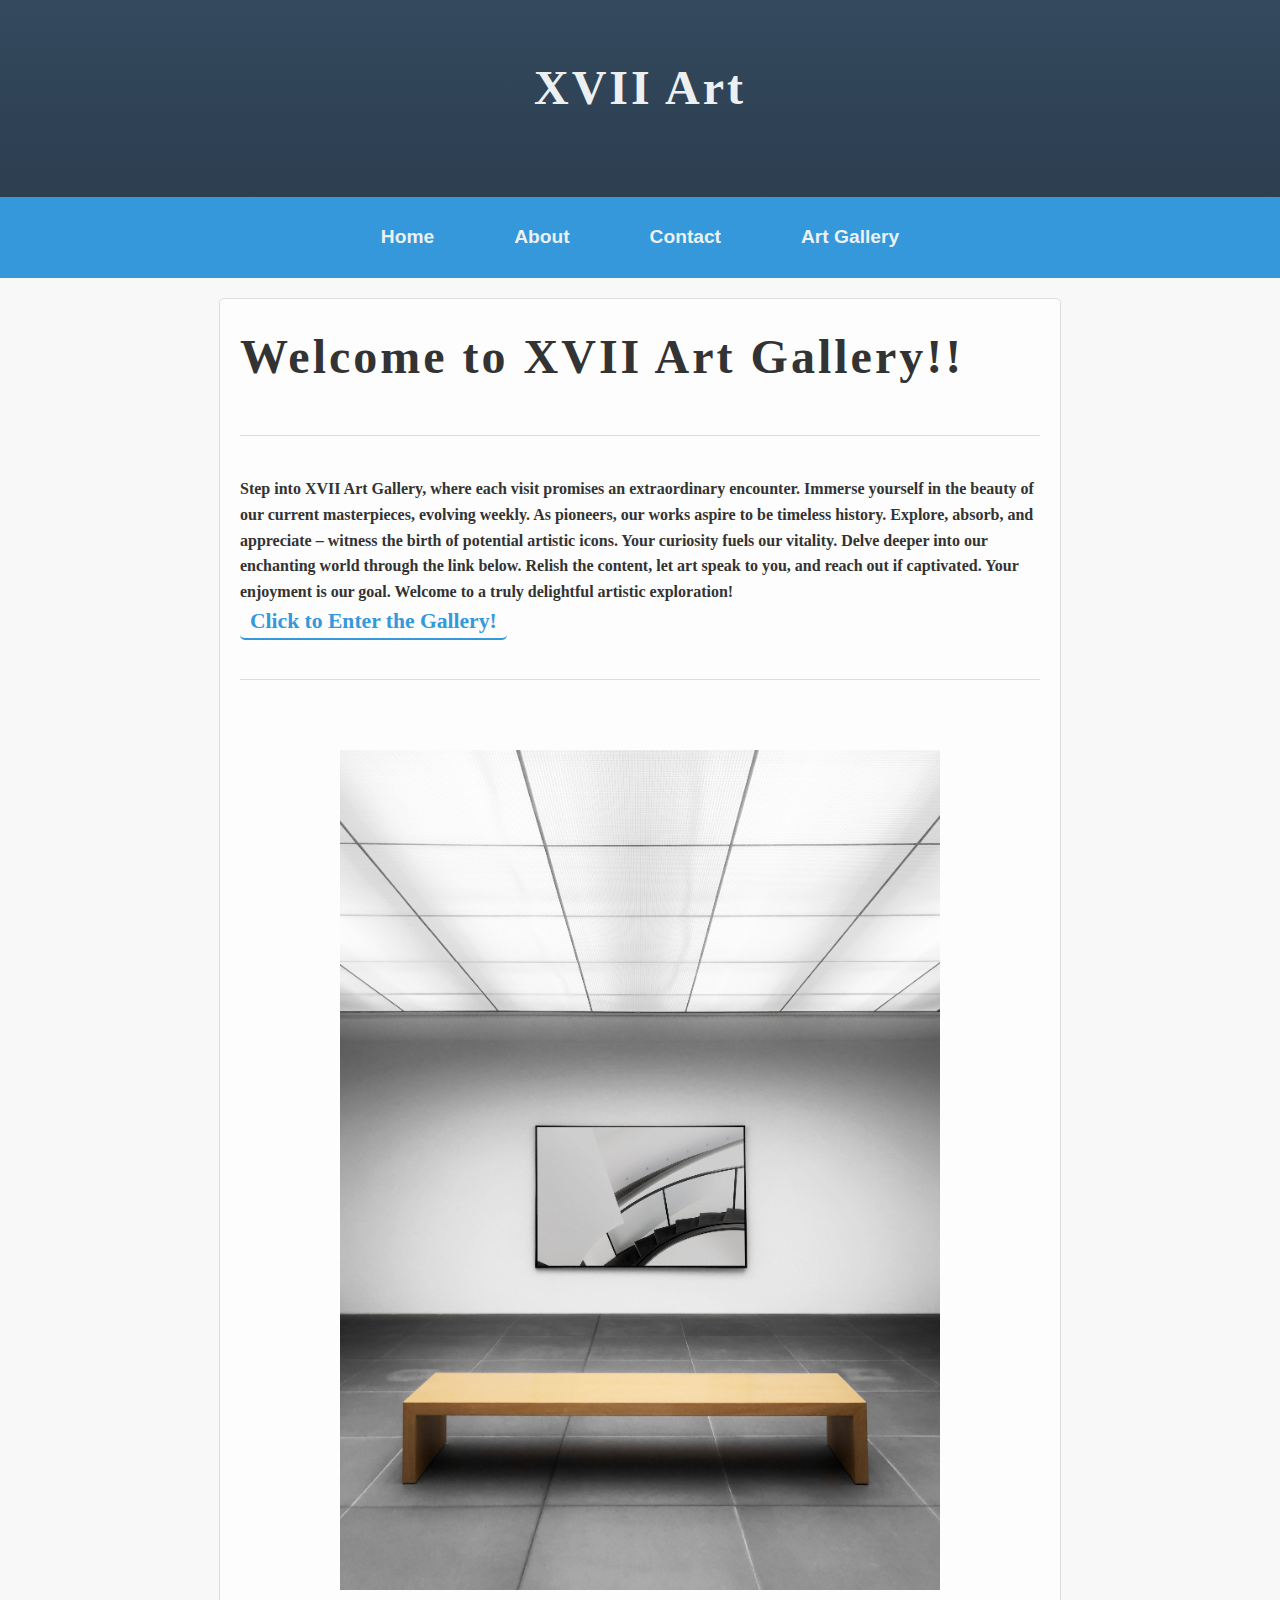
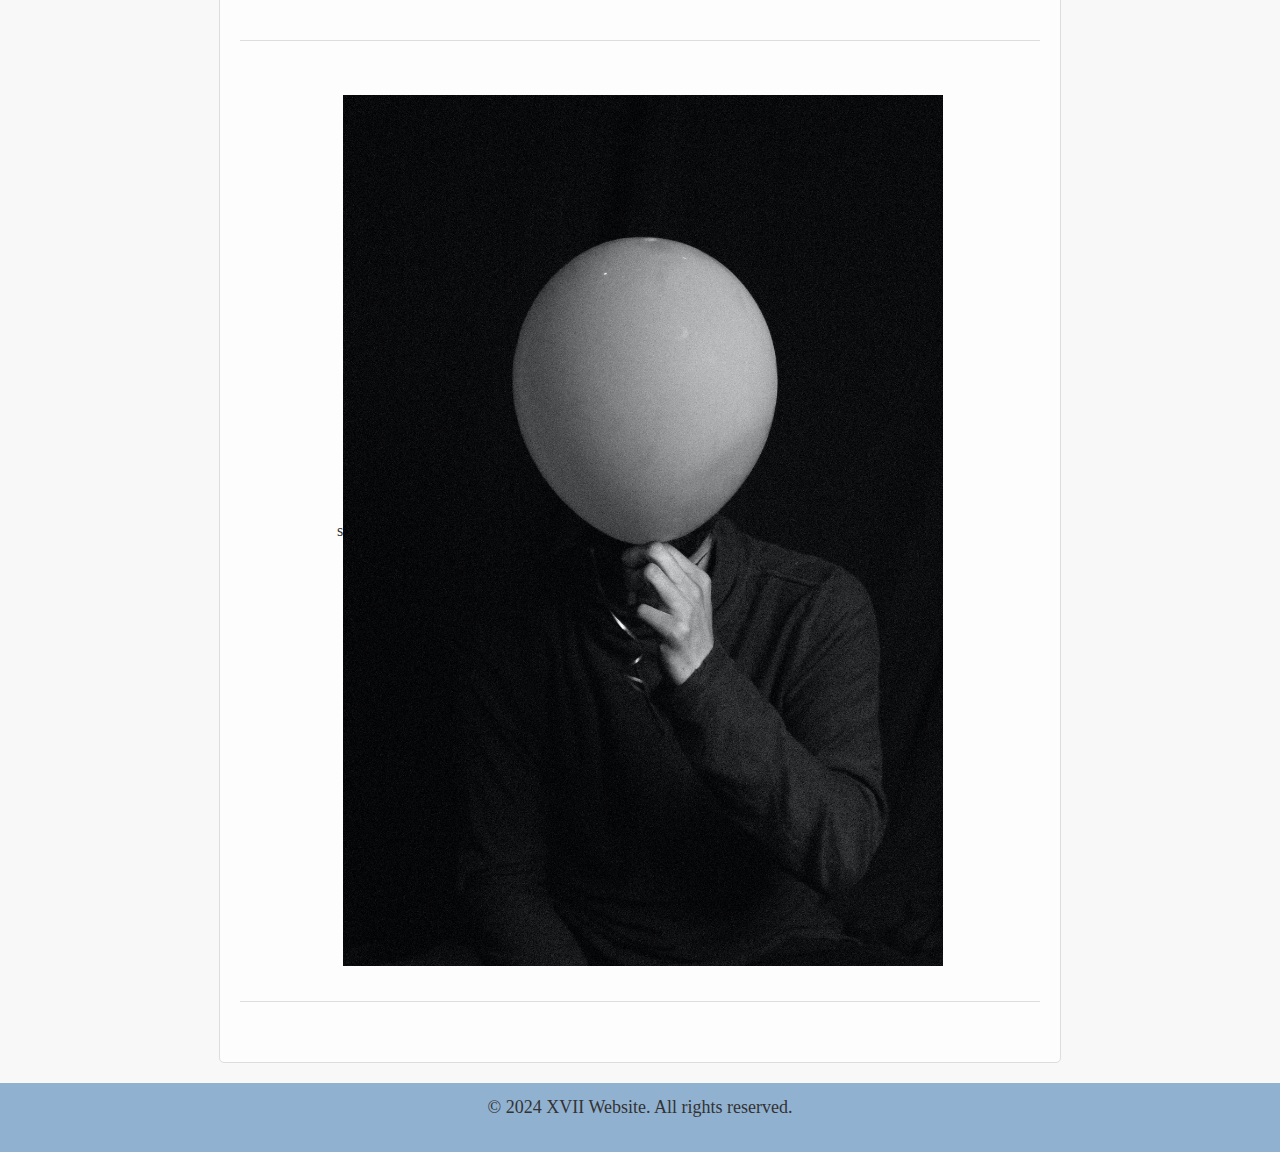
<file: index.html>
<!DOCTYPE html>
<head lang="en">
  <meta charset="UTF-8" />
  <meta http-equiv="X-UA-Compatible" content="IE=edge" />
  <meta name="viewport" content="width=device-width, initial-scale=1.0" />
  <link rel="stylesheet" href="style.css" />
  <title>Art Website</title>
</head>
<body>
<header onclick="goToMainPage()" onclick="toggleSection('XVII Art')">
  <h1>XVII Art</h1>
</header>
<nav>
  <ul>
    <li><a href="index.html" onclick="toggleSection('home')">Home</a></li>
    <li><a href="about.html" onclick="toggleSection('about')">About</a></li>
    <li>
      <a href="contact.html" onclick="toggleSection('contact')">Contact</a>
    </li>
    <li>
      <a href="gallery.html" onclick="toggleSection('art-gallery')"
        >Art Gallery</a
      >
    </li>
  </ul>
</nav>
<main>
  <section>
    <h1>Welcome to XVII Art Gallery!!</h1>
  </section>
  <section>
 <b>Step into XVII Art Gallery, where each visit promises an extraordinary encounter. Immerse yourself in the beauty of our current masterpieces, evolving weekly. As pioneers, our works aspire to be timeless history. Explore, absorb, and appreciate – witness the birth of potential artistic icons. Your curiosity fuels our vitality. Delve deeper into our enchanting world through the link below. Relish the content, let art speak to you, and reach out if captivated. Your enjoyment is our goal. Welcome to a truly delightful artistic exploration!</b>
 <p> <a href="gallery.html">Click  to Enter the Gallery!</a>
 </p>
  </section>
  <section>
    <div class="center-image">
    <img src="images/images/image14.jpg" alt="Artwork 6">
  </div>
  </section>
 <section>
  <div class="center-image">s
  <img src="images/images/image6.jpg" alt="Artwork 7">
</div>
 </section>
</main>
</body>


<footer>
<p>&copy; 2024 XVII Website. All rights reserved.</p>
</footer>

<script src="script.js"></script>
</body>
</html>
</file>
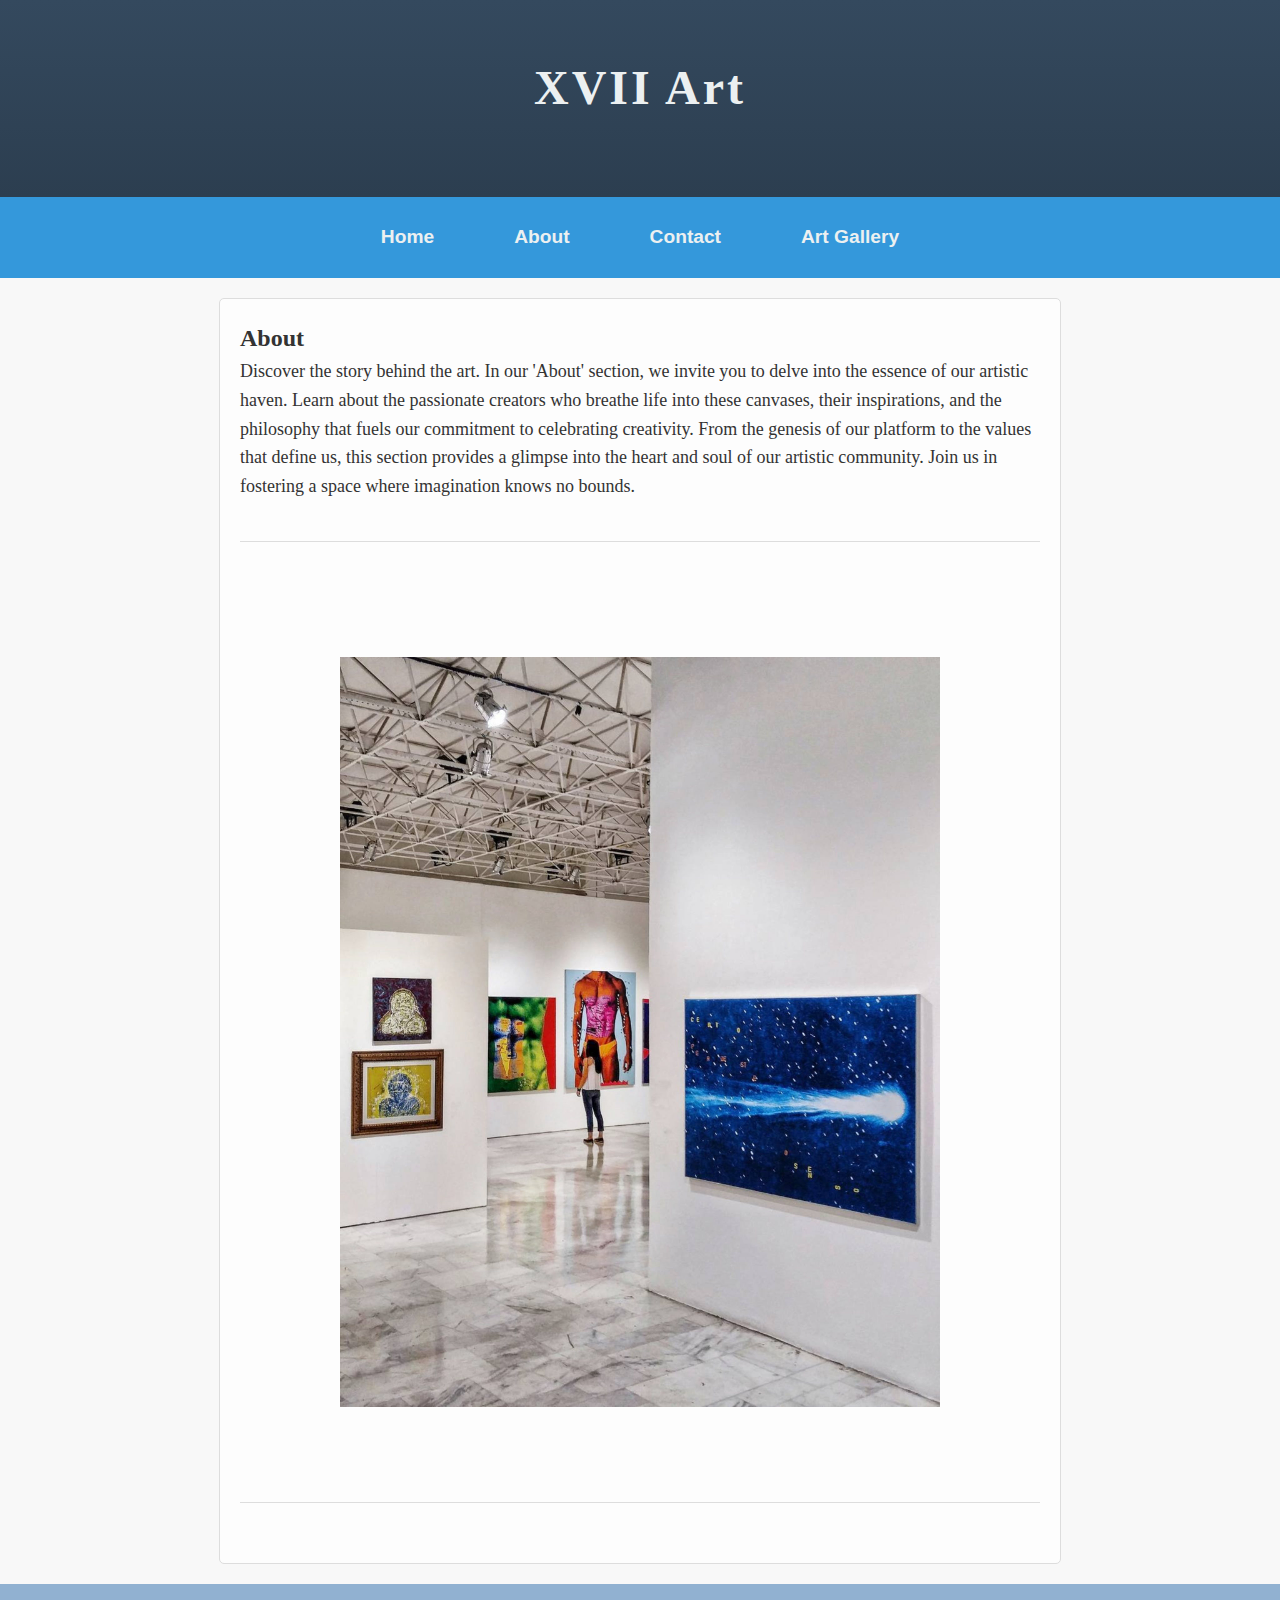
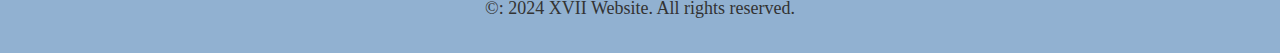
<file: about.html>
<!DOCTYPE html>
<html lang="en">
  <head>
    <meta charset="UTF-8" />
    <meta http-equiv="X-UA-Compatible" content="IE=edge" />
    <meta name="viewport" content="width=device-width, initial-scale=1.0" />
    <link rel="stylesheet" href="style.css" />
  </head>
  <body>
    <header onclick="goToMainPage()" onclick="toggleSection('XVII Art')">
      <h1>XVII Art</h1>
    </header>
    <nav>
      <ul>
        <li><a href="index.html" onclick="toggleSection('home')">Home</a></li>
        <li><a href="about.html" onclick="toggleSection('about')">About</a></li>
        <li>
          <a href="contact.html" onclick="toggleSection('contact')">Contact</a>
        </li>
        <li>
          <a href="gallery.html" onclick="toggleSection('art-gallery')"
            >Art Gallery</a
          >
        </li>
      </ul>
    </nav>
    <main>
      <section id="about" class="content-section">
        <h2>About</h2>
        <p>
          Discover the story behind the art. In our 'About' section, we invite
          you to delve into the essence of our artistic haven. Learn about the
          passionate creators who breathe life into these canvases, their
          inspirations, and the philosophy that fuels our commitment to
          celebrating creativity. From the genesis of our platform to the values
          that define us, this section provides a glimpse into the heart and
          soul of our artistic community. Join us in fostering a space where
          imagination knows no bounds.
        </p>
      </section>
      <section class="center-image">
        <img src="images/images/image17.jpg" />
      </section>
    </main>
    <footer>
      <p>&copy: 2024 XVII Website. All rights reserved.</p>
    </footer>
    <script src="script.js"></script>
  </body>
</html>
</file>
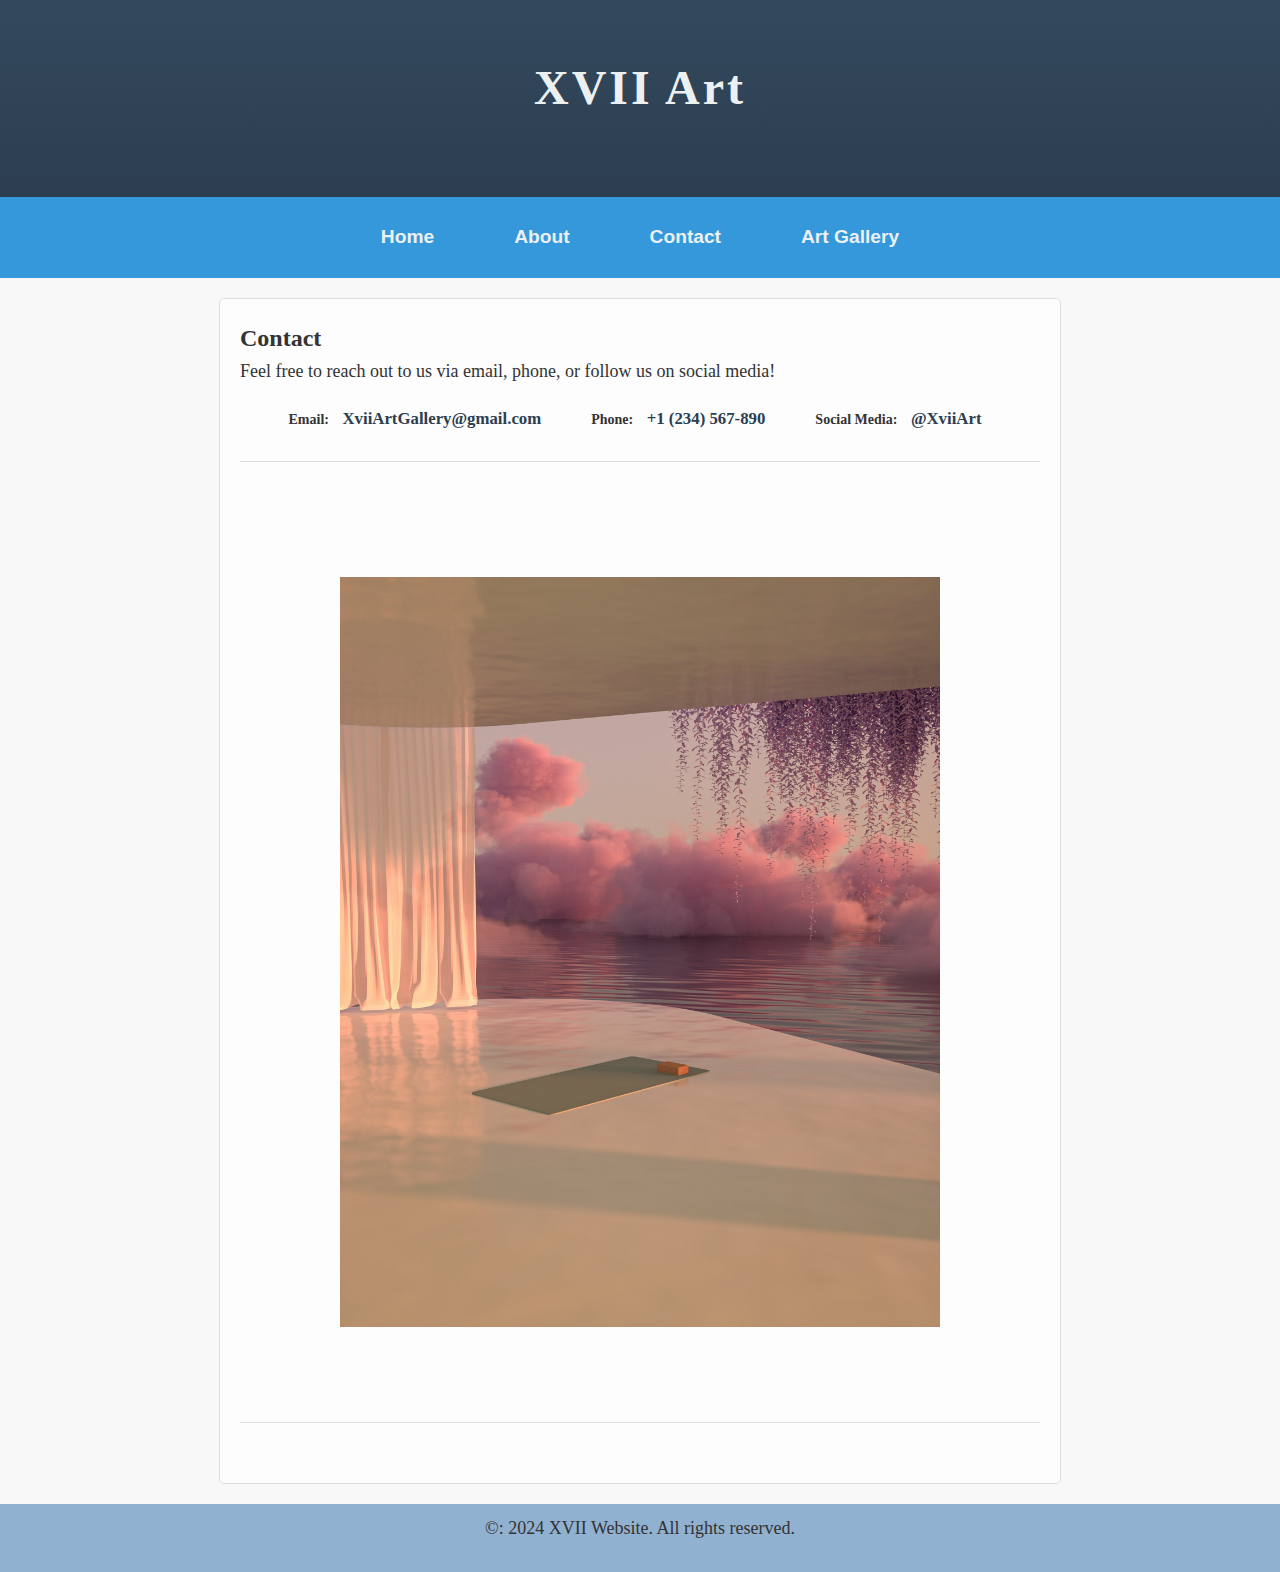
<file: contact.html>
<!DOCTYPE html>
<html lang="en">
  <head>
    <meta charset="UTF-8" />
    <meta http-equiv="X-UA-Compatible" content="IE=edge" />
    <meta name="viewport" content="width=device-width, initial-scale=1.0" />
    <link rel="stylesheet" href="style.css" />
  </head>
  <body>
    <header onclick="goToMainPage()" onclick="toggleSection('XVII Art')">
      <h1>XVII Art</h1>
    </header>
    <nav>
      <ul>
        <li><a href="index.html" onclick="toggleSection('home')">Home</a></li>
        <li><a href="about.html" onclick="toggleSection('about')">About</a></li>
        <li>
          <a href="contact.html" onclick="toggleSection('contact')">Contact</a>
        </li>
        <li>
          <a href="gallery.html" onclick="toggleSection('art-gallery')"
            >Art Gallery</a
          >
        </li>
      </ul>
    </nav>
    <main>
      <section id="contact" class="content-section">
        <h2>Contact</h2>
        <p>
          Feel free to reach out to us via email, phone, or follow us on social
          media!
        </p>
        <div>
          <ul class="contact-list">
            <li><strong>Email:</strong> <a href="mailto:XviiArtGallery@gmail.com">XviiArtGallery@gmail.com</a></li>
          
            <li><strong>Phone:</strong> <a href="tel:+1234567890">+1 (234) 567-890</a></li>
          
            <li><strong>Social Media:</strong> <a href="instagram:XviiArt">@XviiArt</a></li>
         
          </ul>
          
        
      </section>
      <section class="center-image">
        <img src="images/images/image21.jpg"  alt="Image 19">
      </section>
    </main>
    <footer>
      <p>&copy: 2024 XVII Website. All rights reserved.</p>
    </footer>
    <script src="script.js"></script>
  </body>
 
</html>
</file>
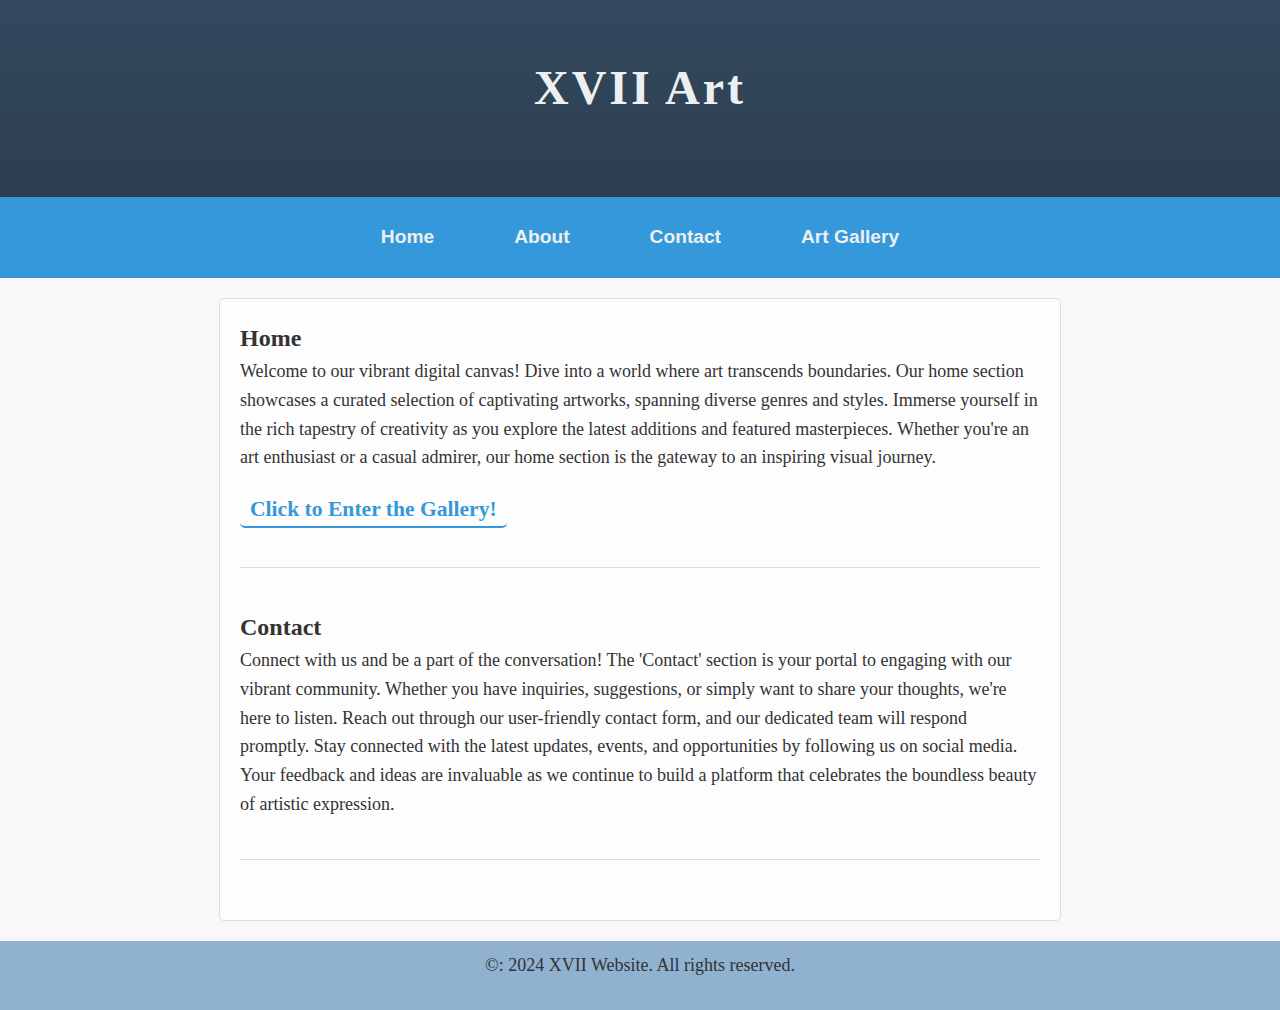
<file: info.html>
<!DOCTYPE html>
<html lang="en">
  <head>
    <meta charset="UTF-8" />
    <meta http-equiv="X-UA-Compatible" content="Ie=edge" />
    <meta name="viewport" content="width=device-width, initial-scale=1.0" />
    <link rel="stylesheet" href="style.css" />
  </head>
  <body>
    <header onclick="goToMainPage()" onclick="toggleSection('XVII Art')">
      <h1>XVII Art</h1>
    </header>
    <nav>
      <ul>
        <li><a href="info.html" onclick="toggleSection('home')">Home</a></li>
        <li><a href="about.html" onclick="toggleSection('about')">About</a></li>
        <li>
          <a href="contact.html" onclick="toggleSection('contact')">Contact</a>
        </li>
        <li>
          <a href="gallery.html" onclick="toggleSection('art-gallery')"
            >Art Gallery</a
          >
        </li>
      </ul>
    </nav>
    <main>
      <section id="home" class="content-section">
        <h2>Home</h2>
        <p>
          Welcome to our vibrant digital canvas! Dive into a world where art
          transcends boundaries. Our home section showcases a curated selection
          of captivating artworks, spanning diverse genres and styles. Immerse
          yourself in the rich tapestry of creativity as you explore the latest
          additions and featured masterpieces. Whether you're an art enthusiast
          or a casual admirer, our home section is the gateway to an inspiring
          visual journey.
        </p>
        <p><a href="gallery.html">Click to Enter the Gallery!</a></p>
      </section>

      <section id="contact" class="content-section">
        <h2>Contact</h2>
        <p>
          Connect with us and be a part of the conversation! The 'Contact'
          section is your portal to engaging with our vibrant community. Whether
          you have inquiries, suggestions, or simply want to share your
          thoughts, we're here to listen. Reach out through our user-friendly
          contact form, and our dedicated team will respond promptly. Stay
          connected with the latest updates, events, and opportunities by
          following us on social media. Your feedback and ideas are invaluable
          as we continue to build a platform that celebrates the boundless
          beauty of artistic expression.
        </p>
      </section>
    </main>

    <footer>
      <p>&copy: 2024 XVII Website. All rights reserved.</p>
    </footer>

    <script src="script.js"></script>
  </body>
</html>
</file>
<file: style.css>
body,
h1,
h2,
p,
ul {
  margin: 0;
  padding: 0;
}

body {
  font-family: 'Montserrat', sans-serif;
  line-height: 1.6;
  background-color: #f8f8f8;
  color: #333;
}

header {
  background-color: #9eafc0;
  color: #ecf0f1;
  text-align: center;
  padding: 50px;
  cursor: pointer;
}

h1 {
  font-family: 'Dancing Script', cursive;
  font-size: 3em;
  letter-spacing: 3px;
  margin-bottom: 20px;
}

/* Add a subtle gradient for an elegant touch */
header {
  background: linear-gradient(to bottom, #6c94bb, #76a2ce);
}

/* Hover effect for a slight color change */
header:hover {
  background: linear-gradient(to bottom, #34495e, #2c3e50);
}


nav {
  background-color: #3498db;
  padding: 15px 0;
}

ul {
  list-style: none;
  display: flex;
  justify-content: center;
}


li {
  margin: 0 20px;
}

a {
  text-decoration: none;
  color: #fff;
  font-weight: bold;
  font-size: 1.2em;
  padding: 5px 10px;
  border-radius: 5px;
  transition: background-color 0.3s ease, color 0.3s ease;
}

a:hover {
  background-color: #2980b9;
  color: #ecf0f1;
}
nav ul {
  list-style: none;
  display: flex;
  justify-content: center;
  padding: 10px 0;
}

nav a {
  text-decoration: none;
  color: #ecf0f1;
  padding: 10px 20px;
  font-weight: bold;
  transition: background-color 0.3s ease, color 0.3s ease;
}

nav a:hover {
  background-color: #2c3e50;
  color: #fff;
}

main {
  max-width: 800px;
  margin: 20px auto;
  padding: 20px;
  background-color: #fdfdfd;
  border: 1px solid #ddd;
  border-radius: 5px;
}


section {
  margin-bottom: 40px;
  border-bottom: 1px solid #ddd;
  padding-bottom: 20px;
}

h2 {
  color: #333;
  font-family: cursive;
}

p {
  color: #555;
}

footer {
  background-color: #91b1d1;
  color: #ecf0f1;
  text-align: center;
  padding: 10px 0;
}

/* Responsive Styles */
@media only screen and (max-width: 600px) {
  main {
    padding: 10px;
  }
}

/* Additional Styles for better readability */
ul {
  list-style: none;
}

a {
  text-decoration: none;
  color: #2c3e50;
}

a:hover {
  text-decoration: underline;
  color: #3498db;
}

p {
  font-family: cursive;
  font-size: 18px;
  line-height: 1.6;
  color: #333;
  margin-bottom: 20px;
}

p strong {
  font-weight: bold;
  color: #3498db;
}

p em {
  font-style: italic;
  color: #e74c3c;
}

p a {
  color: #3498db;
  text-decoration: none;
  border-bottom: 2px solid #3498db;
  transition: border-bottom 0.3s ease;
}

p a:hover {
  border-bottom: 2px solid #2980b9;
}

.art-gallery {
  display: flex;
  cursor: pointer;
}

.art-gallery img {
  width: 20%; /* Adjust the width as needed */
  height: auto;
  margin-left: 2px;
  margin-right: 1px; /* Adjust the spacing between images */
}

/* Remove the margin from the last image to prevent spacing overflow */
.art-gallery img:last-child {
  margin-right: 0;
}


.intro.html, section {
font-family: cursive;

}

.intro.html, img {
  max-width: 800px;
  width: 600px;

}

.center-image {
  display: flex;
  justify-content: center;
  align-items: center;
  height: 100vh; /* Adjust the height as needed */
}

.center-image img {
  max-width: 100%;
  max-height: 100%;
}


.gallery.html h1 {
  text-align: center;
}

#Gallery {
  text-align: center;
}

#art-gallery {
  text-align: center;
}

#art-gallery h2 {
  display: inline-block;
  text-align: center;
}

/* CSS for Instagram icon */
.icon-instagram {
  display: inline-block;
  width: 24px;
  height: 24px;
  background-image: url('instagram-icon.png'); /* Replace 'instagram-icon.png' with the path to your Instagram icon image */
  background-size: cover;
}

/* CSS for Twitter icon */
.icon-twitter {
  display: inline-block;
  width: 24px;
  height: 24px;
  background-image: url('twitter-icon.png'); /* Replace 'twitter-icon.png' with the path to your Twitter icon image */
  background-size: cover;
}

/* CSS for smaller text in the contact section */
.contact-list {
  font-size: 14px; /* Adjust the font size as needed */
}

.contact-list li {
  margin-bottom: 8px; /* Add some spacing between each list item */
}

.contact-list ul li {
  font-size: 12px; /* Make the text smaller for nested list items */
}
</file>
